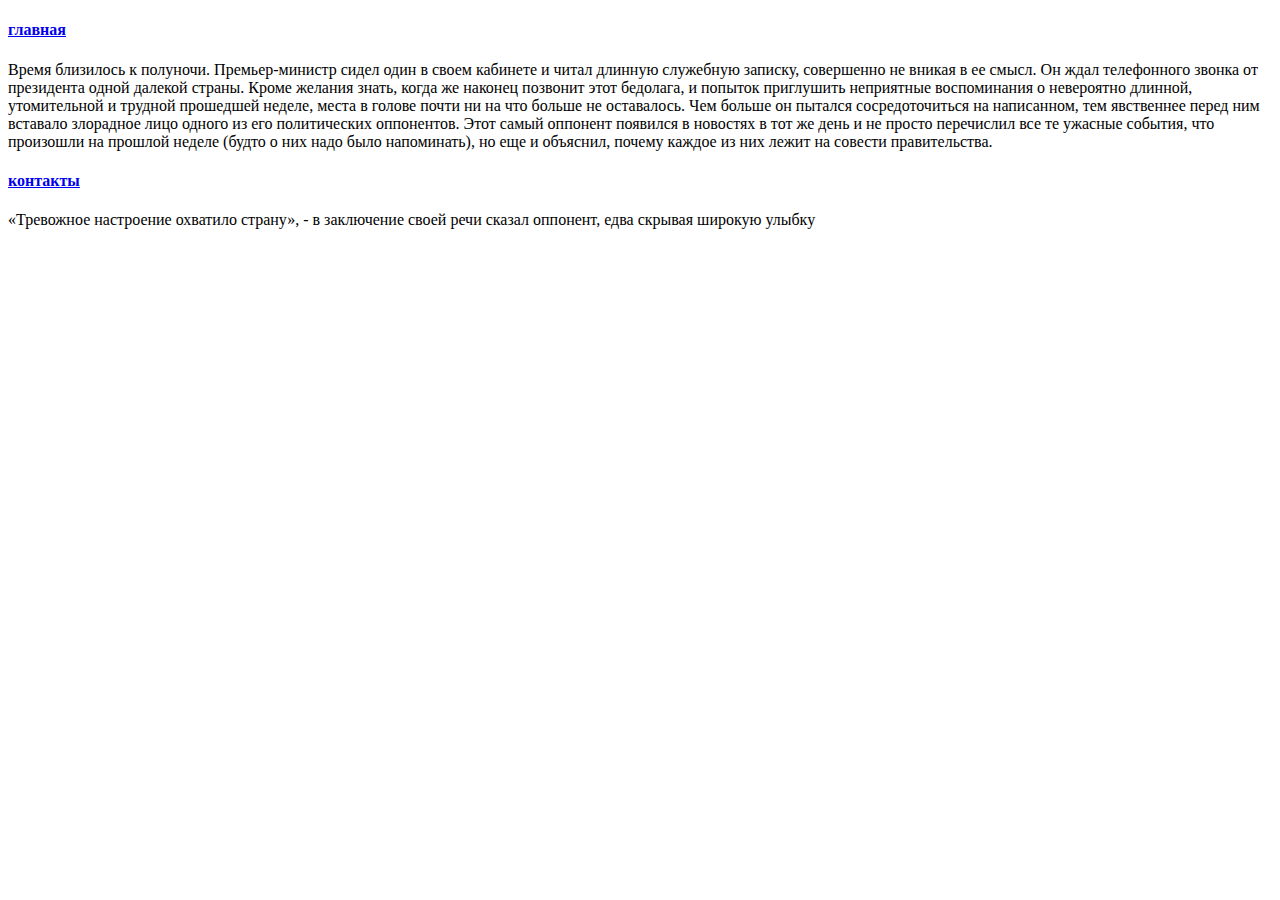
<file: index.html>
<!DOCTYPE html>
<html lang="en">
<head>
    <meta charset="UTF-8">
    <meta http-equiv="X-UA-Compatible" content="IE=edge">
    <meta name="viewport" content="width=device-width, initial-scale=1.0">
    <title>Document</title>
    <link rel="stylesheet" href="css/style.css">
</head>
<body >
   <h4> 
     <a href="главная.html" target="_new">главная</a>
   </h4>
   <p>
     Время близилось к полуночи. Премьер-министр сидел один в своем кабинете и читал длинную служебную записку,
     совершенно не вникая в ее смысл. Он ждал телефонного звонка от президента одной далекой страны. Кроме желания знать, 
     когда же наконец позвонит этот бедолага, и попыток приглушить неприятные воспоминания о невероятно длинной, утомительной и
     трудной прошедшей неделе, места в голове почти ни на что больше не оставалось. Чем больше он пытался сосредоточиться на написанном, 
     тем явственнее перед ним вставало злорадное лицо одного из его политических оппонентов. Этот самый оппонент появился в новостях в тот
     же день и не просто перечислил все те ужасные события, что произошли на прошлой неделе (будто о них надо было напоминать), но еще и
     объяснил, почему каждое из них лежит на совести правительства.
   </p>
   <h4>
     <a href="contact.html " target="_new">контакты</a>
   </h4>
   <p>
    «Тревожное настроение охватило страну», - в заключение своей речи сказал оппонент, едва скрывая широкую улыбку
   </p>
   

    
</body>
</html>
</file>
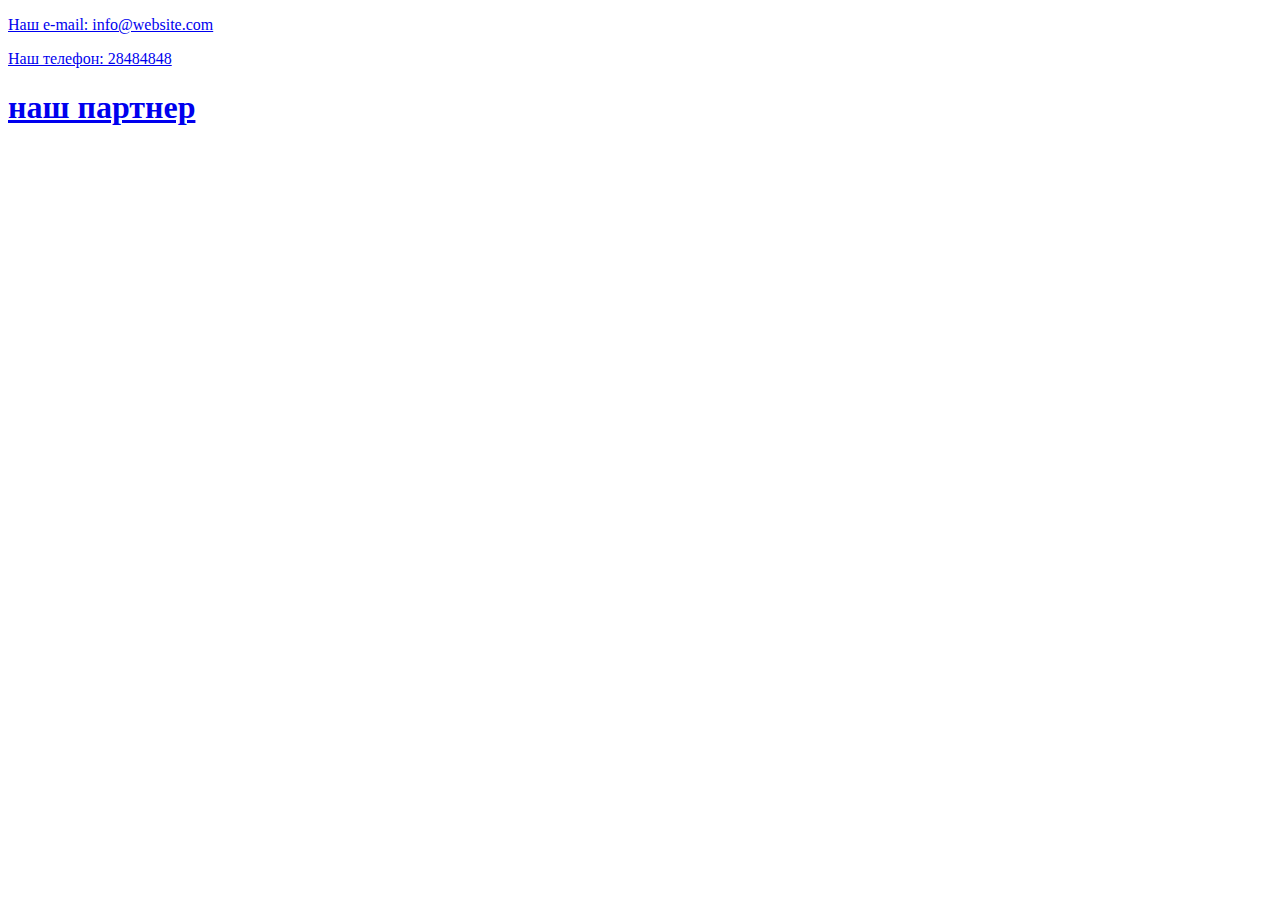
<file: contact.html>
<!DOCTYPE html>
<html lang="en">
<head>
    <meta charset="UTF-8">
    <meta http-equiv="X-UA-Compatible" content="IE=edge">
    <meta name="viewport" content="width=device-width, initial-scale=1.0">
    <title>Document</title>
    <link rel="stylesheet" href="css/style.css">
</head>
<body>
    <head>
        <meta http-equiv="content-type" content="text/html; charset=utf-8">
        <title>
            Адрес почты
        </title>
       </head>
       <body>
        <p>
            <a href="mailto: info@website.com">Наш e-mail: info@website.com</a>
        </p>
        <p>
            <a href="tel:28484848"> Наш телефон: 28484848</a>
        </p>
        <h1> 
            <a href="https://www.google.ru/" target="_new">наш партнер</a>
        </h1>
</body>
</html>
</file>
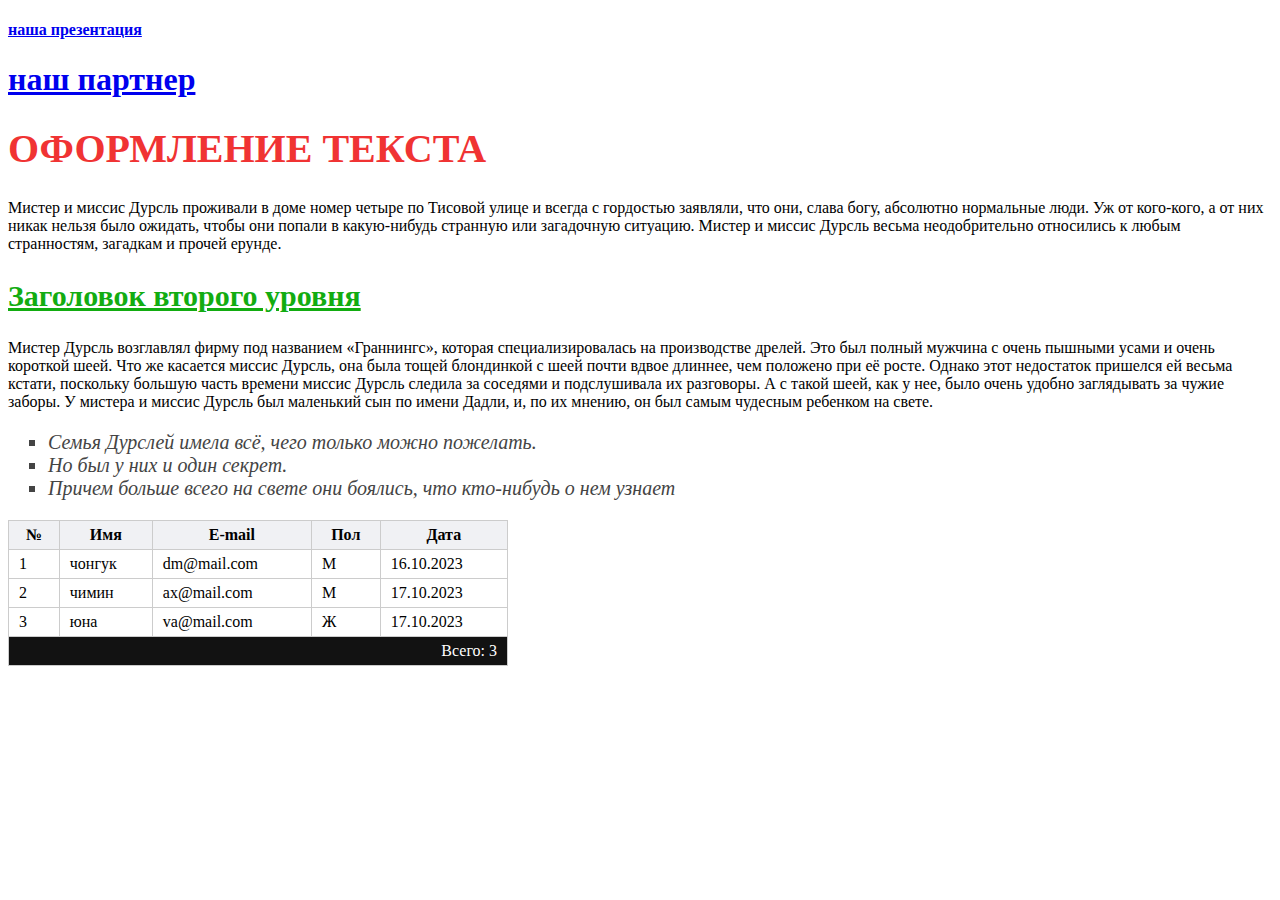
<file: главная.html>
<!DOCTYPE html>
<html lang="en">
<head>
    <meta charset="UTF-8">
    <meta http-equiv="X-UA-Compatible" content="IE=edge">
    <meta name="viewport" content="width=device-width, initial-scale=1.0">
    <title>Document</title>
    <link rel="stylesheet" href="css/style.css">
</head>
<body>
    <h4> 
        <a href="партнер.html" target="_new">наша презентация</a>
    </h4>
    <h1> 
        <a href="https://www.google.ru/" target="_new">наш партнер</a>
    </h1>
    <h1 class="title" >Оформление текста</h1>
    <p>
        Мистер и миссис Дурсль проживали в доме номер четыре по Тисовой улице и всегда с гордостью заявляли, что они, слава богу, абсолютно 
        нормальные люди. Уж от кого-кого, а от них никак нельзя было ожидать, чтобы они попали в какую-нибудь странную 
        или загадочную ситуацию. Мистер и миссис Дурсль весьма неодобрительно относились к любым странностям, загадкам и прочей ерунде.
    </p>
    <h2 class="subtitle">Заголовок второго уровня</h2>
    <p>
        Мистер Дурсль возглавлял фирму под названием «Граннингс», которая специализировалась на производстве дрелей. 
        Это был полный мужчина с очень пышными усами и очень короткой шеей. Что же касается миссис Дурсль, она была тощей блондинкой
        с шеей почти вдвое длиннее, чем положено при её росте. Однако этот недостаток пришелся ей весьма кстати, поскольку большую часть
        времени миссис Дурсль следила за соседями и подслушивала их разговоры. А с такой шеей, как у нее, было очень удобно заглядывать за 
        чужие заборы. У мистера и миссис Дурсль был маленький сын по имени Дадли, и, по их мнению, он был самым чудесным ребенком на свете.
    </p>
    <ul class="list">
      <li>Семья Дурслей имела всё, чего только можно пожелать.</li>
      <li>Но был у них и один секрет.</li>
      <li>Причем больше всего на свете они боялись, что кто-нибудь о нем узнает</li>
    </ul>
    <table class="table" border="1">
        <thead>
          <tr>
            <th>№</th>
            <th>Имя</th>
            <th>E-mail</th>
            <th>Пол</th>
            <th>Дата</th>
          </tr>
        </thead>
        <tbody>
          <tr>
            <td>1</td>
            <td>чонгук</td>
            <td>dm@mail.com</td>
            <td>М</td>
            <td>16.10.2023</td>
          </tr>
          <tr>
            <td>2</td>
            <td>чимин</td>
            <td>ax@mail.com</td>
            <td>М</td>
            <td>17.10.2023</td>
          </tr>
          <tr>
            <td>3</td>
            <td>юна</td>
            <td>va@mail.com</td>
            <td>Ж</td>
            <td>17.10.2023</td>
          </tr>
        </tbody>
        <tfoot>
          <tr>
            <td colspan="5">Всего: 3</td>
          </tr>
        </tfoot>
      </table>
</body>
</html>
</file>
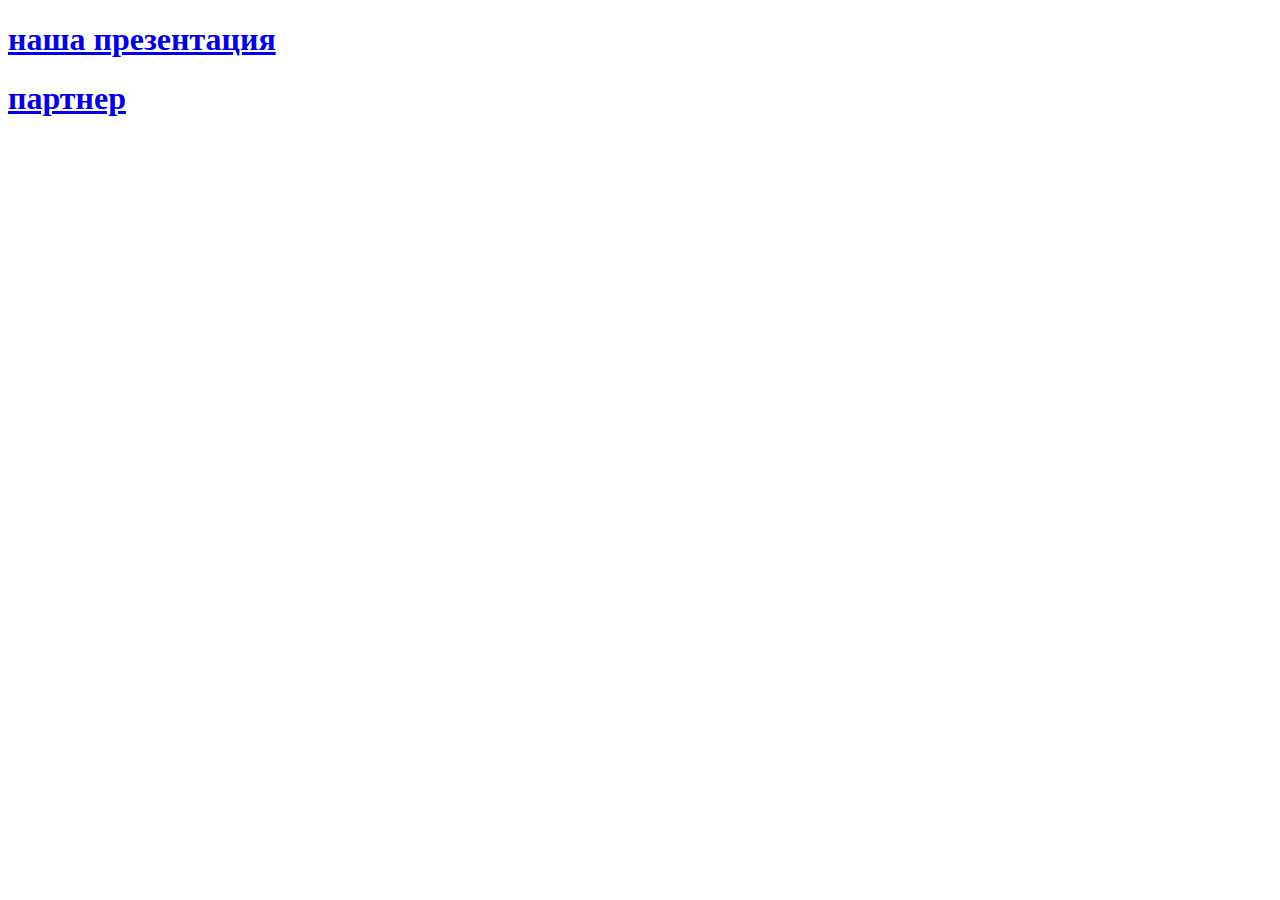
<file: партнер.html>
<!DOCTYPE html>
<html lang="en">
<head>
    <meta charset="UTF-8">
    <meta http-equiv="X-UA-Compatible" content="IE=edge">
    <meta name="viewport" content="width=device-width, initial-scale=1.0">
    <title>Document</title>
    <link rel="stylesheet" href="css/style.css">
</head>
<body>
    <h1><a href="img/present.pdf.pptx" download>наша презентация</a></h1>
    <h1> 
        <a href="https://www.google.ru/" target="_new">партнер</a>
      </h1>
</body>
</html>
</file>
<file: css/style.css>
.title
   {
    font-size: 40px;
    color: #f03333;
    line-height: 1.2;
    text-transform: uppercase;
  }
  
  .subtitle {
    font-size: 30px;
    color: #12ac11;
    line-height: 1.2;
    text-decoration: underline;
  }
  
  .list {
    font-size: 20px;
    color: #444;
    font-style: italic;
    list-style-type: square;
  }
  .table {
    width: 500px;
    border-collapse: collapse;
  }
  
  .table td,
  .table th {
    border: 1px solid #ccc;
    padding: 5px 10px;
  }
  
  .table thead {
    background-color: #f0f1f4;
  }
  
  .table tfoot {
    background-color: #121212;
    color: #fff;
    text-align: right;
  }
</file>
